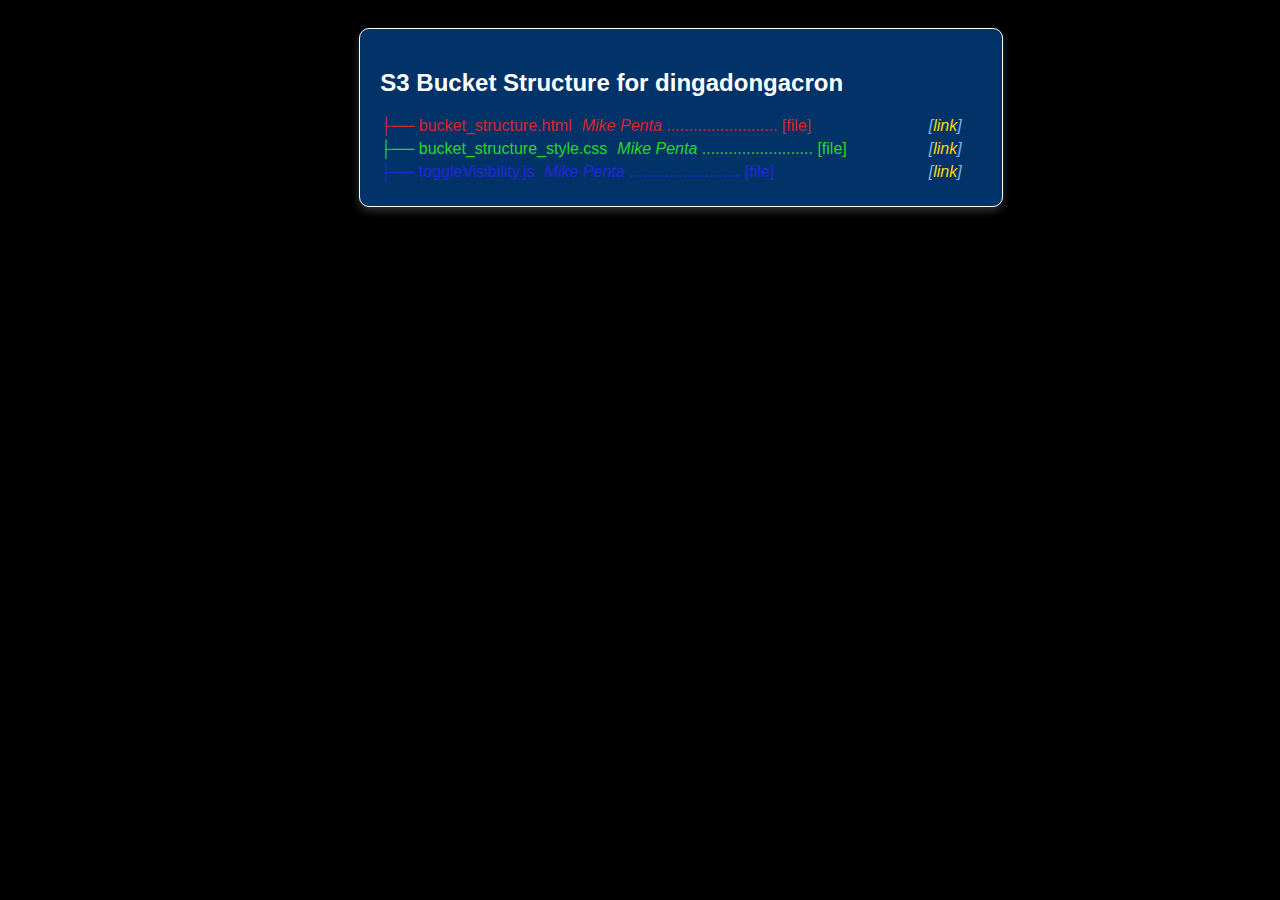
<file: index.html>
<html>
    <head>
        <title>S3 Bucket Structure: dingadongacron</title>
       <!-- <link rel="stylesheet" type="text/css" href="https://dingadongacron.s3.amazonaws.com/bucket_structure_style.css"> -->
        <!-- <script src="https://dingadongacron.s3.amazonaws.com/toggleVisibility.js"></script> -->
        <link rel="stylesheet" type="text/css" href="bucket_structure_style.css">
        <script src="toggleVisibility.js"></script>
    </head>
    <body>
    <div class="container">
        <div id="content" class="content">
            <h2>S3 Bucket Structure for dingadongacron</h2>
    <div class='file' style='margin-left: 0px; color: hsl(0.0, 70%, 50%);'>├── <span class='file-name'>bucket_structure.html</span><span class='file-link'>[<a href='#'>link</a>]</span><span class='author-name'>Mike Penta</span> ......................... [file]</div>
<div class='file' style='margin-left: 0px; color: hsl(120.0, 70%, 50%);'>├── <span class='file-name'>bucket_structure_style.css</span><span class='file-link'>[<a href='#'>link</a>]</span><span class='author-name'>Mike Penta</span> ......................... [file]</div>
<div class='file' style='margin-left: 0px; color: hsl(240.0, 70%, 50%);'>├── <span class='file-name'>toggleVisibility.js</span><span class='file-link'>[<a href='#'>link</a>]</span><span class='author-name'>Mike Penta</span> ......................... [file]</div>
</div>
    <script>
        document.getElementById('uploadButton').addEventListener('click', function() {
                const fileInput = document.getElementById('fileInput');
                const file = fileInput.files[0];
                if (!file) {
                    alert('Please select a file.');
                    return;
                }

                const formData = new FormData();
                formData.append('file', file);

                fetch('http://localhost:8000/upload', {
                    method: 'POST',
                    body: formData,
                })
                .then(response => {
                    if (!response.ok) {
                        throw new Error('Network response was not ok');
                    }
                    return response.json();  // Process the JSON response
                })
                .then(data => {
                    console.log(data); // Add this line to log the server's response
                    alert(data);  // Display the message from the server
                })
                .catch(error => {
                    console.error('Upload failed:', error);
                });
            });

        document.getElementById('listFilesButton').addEventListener('click', function() {
            fetch('http://localhost:8000/list-files')
            .then(response => response.json())
            .then(data => {
                const fileList = document.getElementById('fileList');
                fileList.innerHTML = ''; // Clear list
                data.files.forEach(file => {
                    const li = document.createElement('li');
                    li.textContent = file.name + ' - URL: ' + file.url;
                    fileList.appendChild(li);
                });
            })
            .catch(error => console.error('Error listing files:', error));
        });
    </script>
    
        </body>
        </html>
</file>
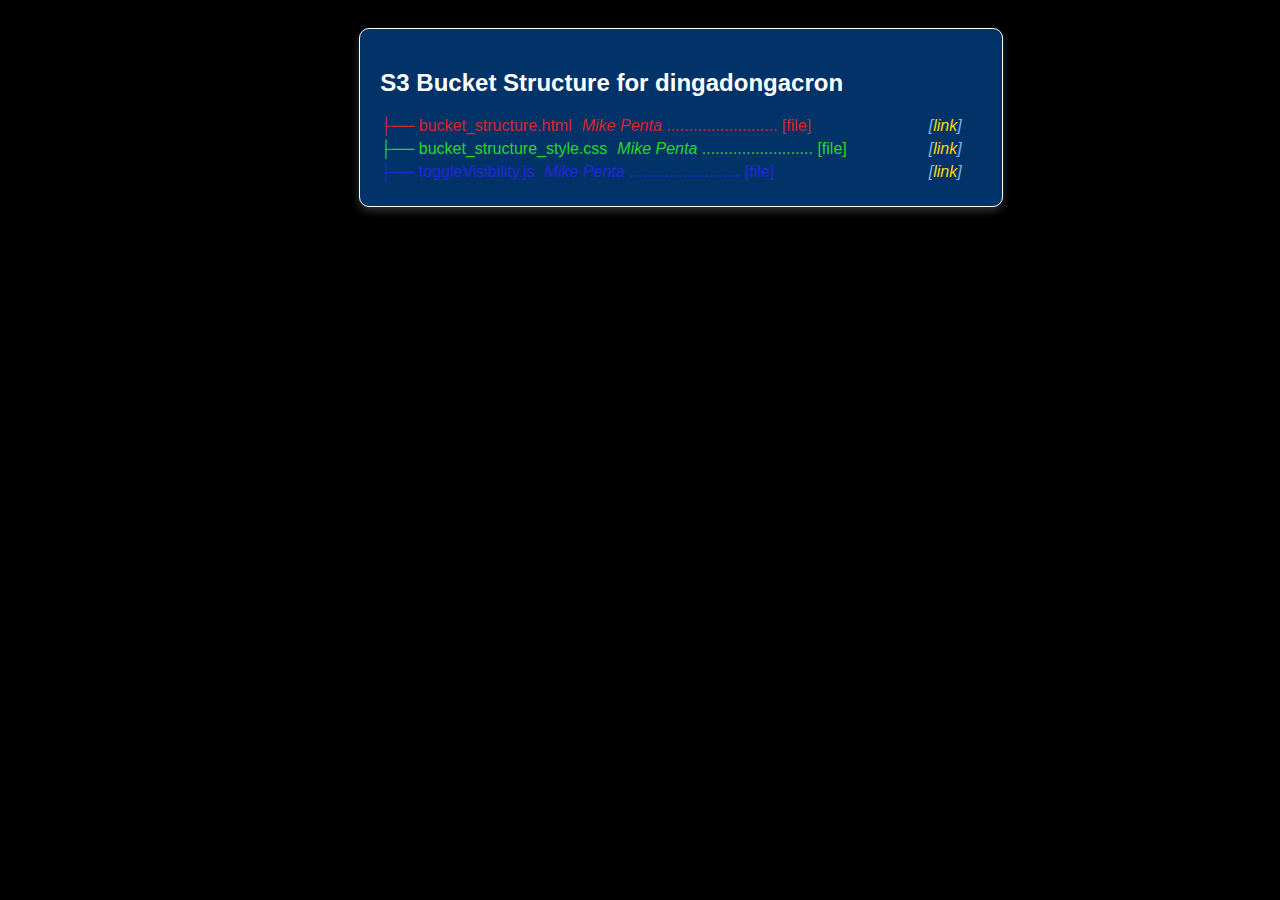
<file: bucket_structure.html>
<html>
    <head>
        <title>S3 Bucket Structure: dingadongacron</title>
       <!-- <link rel="stylesheet" type="text/css" href="https://dingadongacron.s3.amazonaws.com/bucket_structure_style.css"> -->
        <!-- <script src="https://dingadongacron.s3.amazonaws.com/toggleVisibility.js"></script> -->
        <link rel="stylesheet" type="text/css" href="bucket_structure_style.css">
        <script src="toggleVisibility.js"></script>
    </head>
    <body>
    <div class="container">
        <div id="content" class="content">
            <h2>S3 Bucket Structure for dingadongacron</h2>
    <div class='file' style='margin-left: 0px; color: hsl(0.0, 70%, 50%);'>├── <span class='file-name'>bucket_structure.html</span><span class='file-link'>[<a href='#'>link</a>]</span><span class='author-name'>Mike Penta</span> ......................... [file]</div>
<div class='file' style='margin-left: 0px; color: hsl(120.0, 70%, 50%);'>├── <span class='file-name'>bucket_structure_style.css</span><span class='file-link'>[<a href='#'>link</a>]</span><span class='author-name'>Mike Penta</span> ......................... [file]</div>
<div class='file' style='margin-left: 0px; color: hsl(240.0, 70%, 50%);'>├── <span class='file-name'>toggleVisibility.js</span><span class='file-link'>[<a href='#'>link</a>]</span><span class='author-name'>Mike Penta</span> ......................... [file]</div>
</div>
    <script>
        document.getElementById('uploadButton').addEventListener('click', function() {
                const fileInput = document.getElementById('fileInput');
                const file = fileInput.files[0];
                if (!file) {
                    alert('Please select a file.');
                    return;
                }

                const formData = new FormData();
                formData.append('file', file);

                fetch('http://localhost:8000/upload', {
                    method: 'POST',
                    body: formData,
                })
                .then(response => {
                    if (!response.ok) {
                        throw new Error('Network response was not ok');
                    }
                    return response.json();  // Process the JSON response
                })
                .then(data => {
                    console.log(data); // Add this line to log the server's response
                    alert(data);  // Display the message from the server
                })
                .catch(error => {
                    console.error('Upload failed:', error);
                });
            });

        document.getElementById('listFilesButton').addEventListener('click', function() {
            fetch('http://localhost:8000/list-files')
            .then(response => response.json())
            .then(data => {
                const fileList = document.getElementById('fileList');
                fileList.innerHTML = ''; // Clear list
                data.files.forEach(file => {
                    const li = document.createElement('li');
                    li.textContent = file.name + ' - URL: ' + file.url;
                    fileList.appendChild(li);
                });
            })
            .catch(error => console.error('Error listing files:', error));
        });
    </script>
    
        </body>
        </html>
</file>
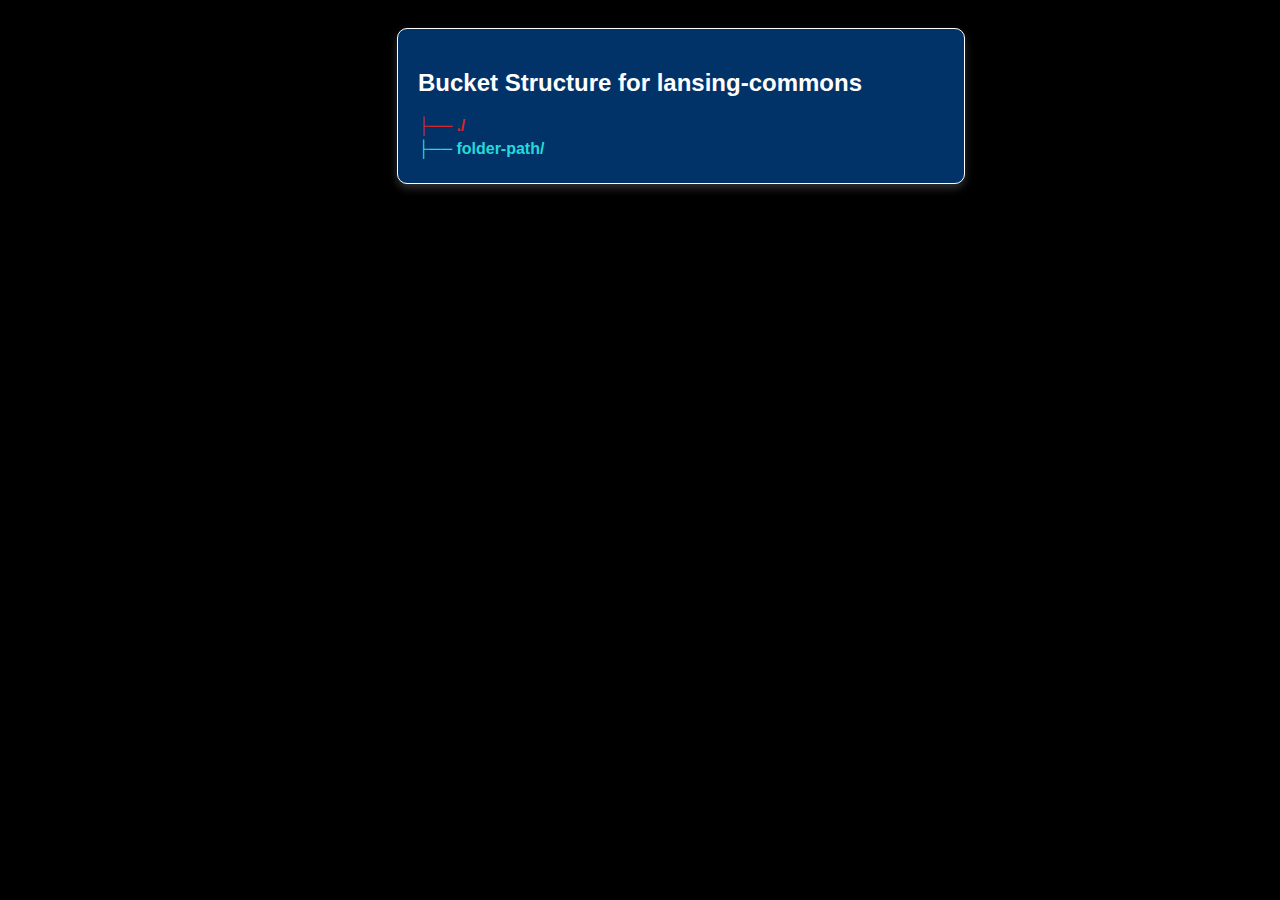
<file: output.html>
<html>
    <head>
        <title>Bucket Structure for lansing-commons</title>
        <link rel="stylesheet" type="text/css" href="bucket_structure_style.css">
        <script src="toggleVisibility.js"></script>
    </head>
    <body>
    <div class="container">
        <div id="content" class="content">
            <h2>Bucket Structure for lansing-commons</h2>
    <div id='dir-item-1' class='directory' style='margin-left: 0px; color: hsl(0.0, 70%, 50%);' onclick='toggleVisibility("item-1", event)'>├── ./</div>
<div id='item-1' class='folder-content'><div class='file' style='margin-left: 20px; color: hsl(0.0, 60%, 60%);'>├── <span class='file-name'>bucket_structure_style.css</span><span class='file-link'>[<a href='#'>link</a>]</span><span class='author-name'>Your Name</span></div>
<div class='file' style='margin-left: 20px; color: hsl(0.0, 60%, 60%);'>├── <span class='file-name'>generate_html.py</span><span class='file-link'>[<a href='#'>link</a>]</span><span class='author-name'>Your Name</span></div>
<div class='file' style='margin-left: 20px; color: hsl(0.0, 60%, 60%);'>├── <span class='file-name'>hello-world.txt</span><span class='file-link'>[<a href='#'>link</a>]</span><span class='author-name'>Your Name</span></div>
<div class='file' style='margin-left: 20px; color: hsl(0.0, 60%, 60%);'>├── <span class='file-name'>output.html</span><span class='file-link'>[<a href='#'>link</a>]</span><span class='author-name'>Your Name</span></div>
<div class='file' style='margin-left: 20px; color: hsl(0.0, 60%, 60%);'>├── <span class='file-name'>test-2.py</span><span class='file-link'>[<a href='#'>link</a>]</span><span class='author-name'>Your Name</span></div>
<div class='file' style='margin-left: 20px; color: hsl(0.0, 60%, 60%);'>├── <span class='file-name'>test.py</span><span class='file-link'>[<a href='#'>link</a>]</span><span class='author-name'>Your Name</span></div>
<div class='file' style='margin-left: 20px; color: hsl(0.0, 60%, 60%);'>├── <span class='file-name'>toggleVisibility.js</span><span class='file-link'>[<a href='#'>link</a>]</span><span class='author-name'>Your Name</span></div>
<div class='file' style='margin-left: 20px; color: hsl(0.0, 60%, 60%);'>├── <span class='file-name'>upload Directory.py</span><span class='file-link'>[<a href='#'>link</a>]</span><span class='author-name'>Your Name</span></div>
<div class='file' style='margin-left: 20px; color: hsl(0.0, 60%, 60%);'>├── <span class='file-name'>upload_html_to_github.py</span><span class='file-link'>[<a href='#'>link</a>]</span><span class='author-name'>Your Name</span></div>
</div>
<div id='dir-item-11' class='directory' style='margin-left: 0px; color: hsl(180.0, 70%, 50%);' onclick='toggleVisibility("item-11", event)'>├── folder-path/</div>
<div id='item-11' class='folder-content'><div class='file' style='margin-left: 20px; color: hsl(180.0, 60%, 60%);'>├── <span class='file-name'>hello-world.txt</span><span class='file-link'>[<a href='#'>link</a>]</span><span class='author-name'>Your Name</span></div>
</div>
</div></body></html>
</file>
<file: bucket_structure_style.css>
/* bucket_structure_style.css */
body {
    font-family: "Segoe UI", Tahoma, Geneva, Verdana, sans-serif;
    background-color: #000; /* Black background */
    color: #f0f0f0; /* Light color for contrast */
    display: flex;
    justify-content: center;
}
.content {
    max-width: 800px;
    width: 100%;
    margin: 20px;
    background-color: #013369; /* Initial dark blue replaced with black for base level */
    padding: 20px;
    box-shadow: 0 4px 8px 0 rgba(255, 255, 255, 0.2); /* White drop shadow */
    border: 1px solid #fff; /* Thin white edge */
    border-radius: 10px;
}
h2 {
    color: #FFFFFF; /* White for headings */
}
.directory, .file {
    color: #FFFFFF; /* White for text */
    margin-left: 20px; /* Adjusted for all items */
    cursor: pointer;
}
.directory {
    font-weight: bold;
}
.directory.open, .sub-folder, .sub-file {
    /* Apply specific color through JavaScript for sub-items */
}
.author-name {
    font-style: italic;
    margin-left: 10px; /* Space between file name and author */
}
.file-name, .file-link {
    display: inline; /* Ensure inline display for proper alignment */
}
.file-link {
    font-style: italic;
    color: #7ABAF2; /* Light blue for file links, consider adjusting if needed */
    float: right; /* Align link to the right */
    margin-right: 20px; /* Add some margin to the right */
}
.folder-content {
    overflow: hidden;
    max-height: 0;
    transition: max-height 0.5s ease-out; /* Smooth transition for unfolding */
}
a {
    text-decoration: none;
    color: #FFD700; /* Adjust if needed for visibility */
}
a:hover {
    text-decoration: underline;
}


/* bucket_structure_style.css */
.body {
    font-family: Arial, sans-serif;
    background-color: #f0f0f0;
}

.content {
    margin: 20px;
    padding: 20px;
}

.directory, .file {
    cursor: pointer;
    margin-bottom: 5px;
}

.folder-content {
    overflow: hidden;
    max-height: 0;
    transition: max-height 0.5s ease-out;
}
</file>
